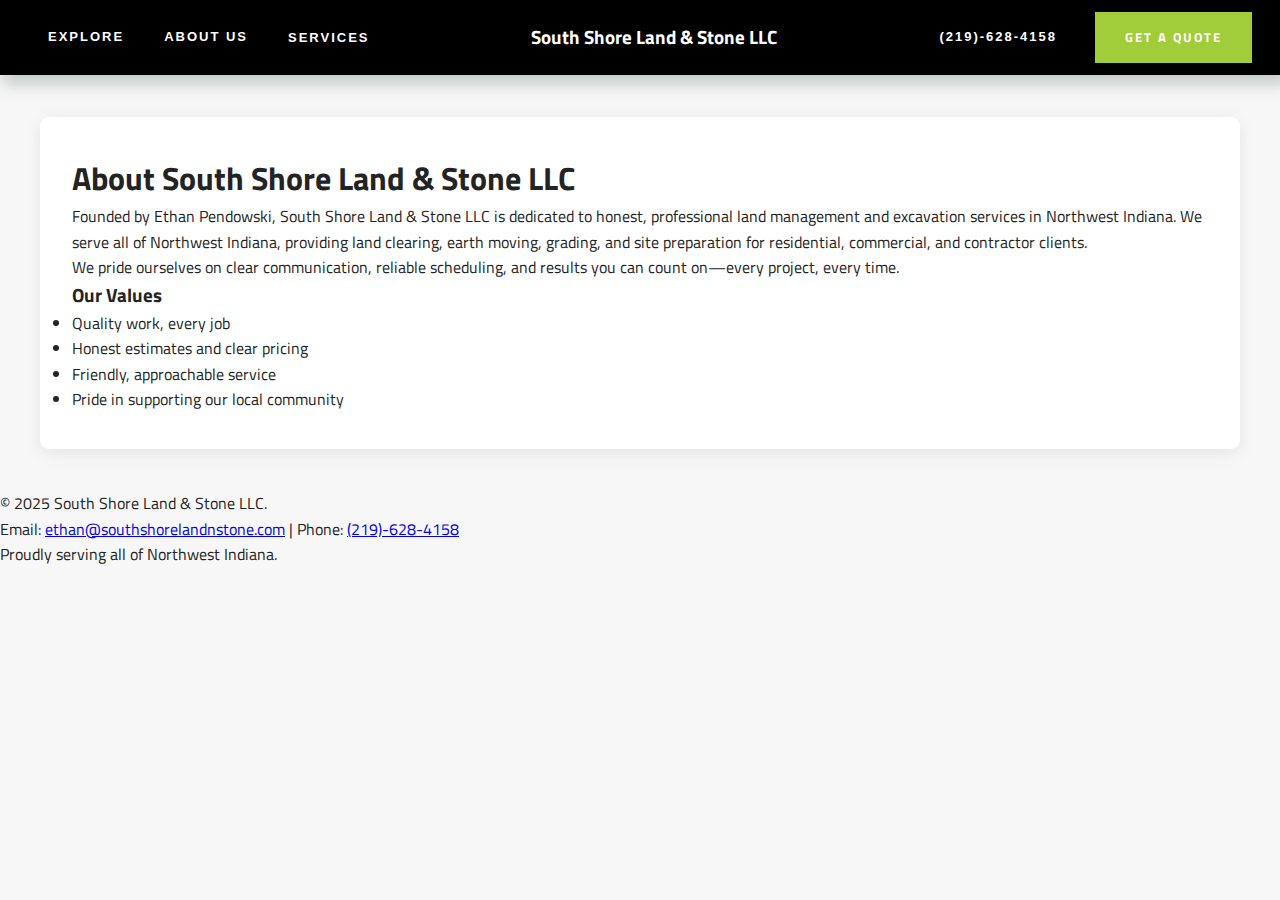
<file: about.html>
<!DOCTYPE html>
<html lang="en">
<head>
  <meta charset="UTF-8">
  <title>About Us | South Shore Land & Stone LLC</title>
  <meta name="viewport" content="width=device-width, initial-scale=1">
  <link rel="preconnect" href="https://fonts.googleapis.com">
  <link rel="preconnect" href="https://fonts.gstatic.com" crossorigin>
  <link href="https://fonts.googleapis.com/css2?family=Titillium+Web:wght@400;700&display=swap" rel="stylesheet">
  <link rel="stylesheet" href="style.css">
</head>
<body>
  <div id="loader" class="loader"></div>
  <header class="navbar">
    <div class="nav-block">
      <div class="nav">
        <nav class="nav-menu left-menu">
          <a href="index.html" class="nav-link top">Explore</a>
          <a href="about.html" class="nav-link">About Us</a>
          <div class="dropdown">
            <button class="dropdown-toggle nav-link">Services</button>
            <div class="dropdown-list">
              <a href="services.html#land-clearing" class="dropdown-link">Land Clearing &amp; Forestry Mulching</a>
              <a href="services.html#grading" class="dropdown-link">Grading &amp; Excavation</a>
              <a href="services.html#trenching" class="dropdown-link">Trenching</a>
              <a href="services.html#dumpster" class="dropdown-link">Dumpster Rentals</a>
            </div>
          </div>
        </nav>
        <a href="index.html" class="brand"><span class="logo-text">South Shore Land &amp; Stone LLC</span></a>
        <nav class="nav-menu right-menu">
          <a href="tel:12196284158" class="nav-link phone">(219)-628-4158</a>
          <a href="contact.html" class="nav-button">Get a Quote</a>
        </nav>
      </div>
      <div class="menu-button">
        <div class="menu-icon"></div>
      </div>
    </div>
  </header>
  <div class="container fade-section">
    <h1>About South Shore Land & Stone LLC</h1>
    <p>
      Founded by Ethan Pendowski, South Shore Land & Stone LLC is dedicated to honest, professional land management and excavation services in Northwest Indiana. We serve all of Northwest Indiana, providing land clearing, earth moving, grading, and site preparation for residential, commercial, and contractor clients.
    </p>
    <p>
      We pride ourselves on clear communication, reliable scheduling, and results you can count on—every project, every time.
    </p>
    <h3>Our Values</h3>
    <ul>
      <li>Quality work, every job</li>
      <li>Honest estimates and clear pricing</li>
      <li>Friendly, approachable service</li>
      <li>Pride in supporting our local community</li>
    </ul>
  </div>
  <footer>
    &copy; 2025 South Shore Land & Stone LLC.<br>
    Email: <a href="mailto:ethan@southshorelandnstone.com">ethan@southshorelandnstone.com</a> |
    Phone: <a href="tel:12196284158">(219)-628-4158</a><br>
    Proudly serving all of Northwest Indiana.
  </footer>
  <script>
    window.addEventListener('load', function () {
      document.getElementById('loader').style.display = 'none';

      const observer = new IntersectionObserver(function(entries, obs) {
        entries.forEach(function(entry) {
          if (entry.isIntersecting) {
            entry.target.classList.add('in-view');
            obs.unobserve(entry.target);
          }
        });
      }, { threshold: 0.1 });

      document.querySelectorAll('.fade-section').forEach(function(el) {
        observer.observe(el);
      });
    });
  </script>
</body>
</html>
</file>
<file: style.css>
/* ==== Reset & Base ==== */
* { box-sizing: border-box; margin: 0; padding: 0; }
body {
  font-family: 'Titillium Web', Arial, sans-serif;
  background: #f7f7f7;
  color: #232323;
  line-height: 1.6;
}

/* ==== Header & Navigation ==== */
/* South Shore Land Solutions style header */
header.navbar {
  background: #000;
  position: sticky;
  top: 0;
  z-index: 1000;
  padding: 0 28px;
  box-shadow: 5px 7px 14px 3px #10221633;
}
.nav-block,
.nav {
  display: flex;
  justify-content: space-between;
  align-items: center;
  max-width: 1280px;
  margin: 0 auto;
  width: 100%;
}
.nav-menu {
  display: flex;
  align-items: center;
}
.nav-link,
.dropdown-toggle {
  color: #fff;
  letter-spacing: 2px;
  text-transform: uppercase;
  padding: 27px 20px;
  font-family: Raleway, sans-serif;
  font-size: 13px;
  font-weight: 700;
  text-decoration: none;
  background: none;
  border: none;
  cursor: pointer;
  transition: color 0.2s;
}
.nav-link.email {
  display: none;
}
.nav-link:hover,
.dropdown-toggle:hover {
  color: #a1cd3a;
}
.brand {
  margin: 0 18px;
  padding: 10px 0;
  color: #fff;
  text-decoration: none;
  font-size: 1.2rem;
  font-weight: bold;
  display: flex;
  align-items: center;
}

/* Temporary logo styling */
.logo-img {
  height: 40px;
  width: auto;
  margin-right: 8px;
}
.nav-button {
  border: 3px solid #a1cd3a;
  background: #a1cd3a;
  color: #fff;
  padding: 12px 27px;
  margin-left: 18px;
  letter-spacing: 2px;
  text-transform: uppercase;
  text-decoration: none;
  font-size: 13px;
  font-weight: 700;
  transition: background-color 0.2s, border-color 0.2s, color 0.2s;
}
.nav-button:hover {
  background: #fff;
  border-color: #fff;
  color: #000;
}
.quote-btn {
  background: #6b9363;
  color: #fff;
  padding: 10px 24px;
  border-radius: 5px;
  text-decoration: none;
  font-weight: 600;
  display: inline-block;
  margin-top: 12px;
  transition: background 0.2s;
}
.quote-btn:hover {
  background: #507b4d;
}
.dropdown {
  position: relative;
}
.dropdown-list {
  display: none;
  position: absolute;
  top: 100%;
  left: 0;
  background: #000;
  flex-direction: column;
  min-width: 220px;
  box-shadow: 0 3px 6px rgba(0,0,0,0.2);
}
.dropdown:hover .dropdown-list {
  display: flex;
}
.dropdown-link {
  color: #fff;
  padding: 10px;
  text-decoration: none;
  white-space: nowrap;
}
.dropdown-link:hover {
  background: #222;
}
.menu-button {
  display: none;
  width: 30px;
  height: 22px;
  flex-direction: column;
  justify-content: space-between;
  cursor: pointer;
}

.menu-icon,
.menu-icon::before,
.menu-icon::after {
  content: "";
  display: block;
  height: 3px;
  background: #fff;
  border-radius: 2px;
  transition: transform 0.3s ease, opacity 0.3s ease;
}

.menu-icon::before { transform: translateY(-7px); }
.menu-icon::after { transform: translateY(4px); }

.nav-block.open .menu-icon { background: transparent; }
.nav-block.open .menu-icon::before { transform: rotate(45deg); }
.nav-block.open .menu-icon::after { transform: rotate(-45deg); }

/* ==== Hero Section ==== */
.hero {
  min-height: 65vh;
  background: url('images/hero.jpg') center/cover no-repeat;
  display: flex;
  align-items: center;
  justify-content: center;
  text-align: center;
  position: relative;
}

/* ==== Section Fade-In ==== */
.fade-section {
  opacity: 0;
  transform: translateY(40px);
  transition: opacity 0.6s ease-out, transform 0.6s ease-out;
}

.fade-section.in-view {
  opacity: 1;
  transform: translateY(0);
}
.hero-overlay {
  background: rgba(32,48,36,0.6);
  width: 100%;
  height: 100%;
  position: absolute;
  top: 0; left: 0;
  z-index: 1;
}
.hero-content {
  position: relative;
  z-index: 2;
  color: #fff;
  max-width: 650px;
  margin: auto;
  padding: 48px 18px;
}
.hero-content h1 {
  font-size: 2.8rem;
  font-weight: 700;
  margin-bottom: 16px;
}
.hero-content p {
  font-size: 1.3rem;
  margin-bottom: 32px;
}
.cta-btn {
  background: #6b9363;
  color: #fff;
  padding: 16px 40px;
  border-radius: 7px;
  text-decoration: none;
  font-weight: 600;
  display: inline-block;
  font-size: 1.15rem;
  transition: background .2s;
  border: none;
  cursor: pointer;
  box-shadow: 0 2px 12px rgba(107,147,99,0.11);
}
.cta-btn:hover {
  background: #507b4d;
}

/* ==== Stats Section ==== */
.stats {
  display: flex;
  justify-content: center;
  gap: 48px;
  background: #eef3ee;
  padding: 40px 0 26px 0;
  margin-bottom: 36px;
}
.stats-box {
  text-align: center;
}
.stats-box h2 {
  font-size: 2.5rem;
  font-weight: 700;
  color: #2d2d2d;
}
.stats-box p {
  font-size: 1.09rem;
  color: #5a5a5a;
}

/* ==== Main Container ==== */
.container {
  max-width: 1200px;
  margin: 42px auto;
  background: #fff;
  border-radius: 9px;
  box-shadow: 0 4px 18px rgba(0,0,0,0.08);
  padding: 36px 32px;
}

/* ==== Services Grid ==== */
.services-grid {
  display: grid;
  grid-template-columns: repeat(auto-fit, minmax(220px, 1fr));
  gap: 36px;
  margin: 28px 0 36px 0;
}
.service-card {
  background: #f8faf8;
  border-radius: 8px;
  padding: 24px 18px;
  box-shadow: 0 1px 7px rgba(130,163,123,0.03);
  text-align: center;
  transition: box-shadow 0.2s;
  border: 1px solid #e1eae1;
}
.service-card:hover {
  box-shadow: 0 4px 18px rgba(130,163,123,0.10);
}
.service-icon {
  font-size: 2.4rem;
  margin-bottom: 18px;
}

/* ==== Gallery Section ==== */
.gallery-section {
  margin: 44px 0 0 0;
}
.gallery-grid {
  display: grid;
  grid-template-columns: repeat(auto-fit, minmax(230px, 1fr));
  gap: 20px;
  margin-top: 18px;
}
.gallery-item {
  background: #ededed;
  border-radius: 6px;
  overflow: hidden;
  text-align: center;
}
.gallery-item img {
  width: 100%;
  height: 160px;
  object-fit: cover;
  display: block;
}
.gallery-item p {
  padding: 8px 0 12px;
  font-size: 1rem;
  color: #444;
}

/* ==== Video Section ==== */
.video-section {
  margin: 44px 0 32px 0;
  text-align: center;
}
.video-section iframe {
  width: 90%;
  max-width: 700px;
  height: 340px;
  border-radius: 12px;
  border: none;
}

/* ==== Testimonials Section ==== */
.testimonials-section {
  margin: 44px 0 0 0;
  padding: 28px 0;
  background: #f9faf9;
}
.testimonials-inner {
  display: flex;
  flex-wrap: wrap;
  gap: 44px;
  justify-content: center;
}
.testimonial-card {
  flex: 1 1 330px;
  background: #fff;
  border-radius: 8px;
  box-shadow: 0 2px 8px rgba(32,48,36,0.05);
  padding: 24px 18px;
  max-width: 380px;
}
.testimonial-card blockquote {
  font-style: italic;
  font-size: 1.13rem;
  margin-bottom: 16px;
  color: #4d4d4d;
}
.testimonial-card cite {
  font-size: 0.98rem;
  color: #6b9363;
  font-style: normal;
}

/* ==== Form ==== */
form label {
  display: block;
  margin-top: 16px;
  margin-bottom: 6px;
  font-weight: 500;
}
form input,
form textarea,
form select {
  width: 100%;
  padding: 10px;
  border: 1px solid #dbe3db;
  border-radius: 5px;
  margin-bottom: 12px;
  font-size: 1rem;
}
form textarea {
  min-height: 80px;
}
form button {
  background: #6b9363;
  color: #fff;
  border: none;
  padding: 12px 32px;
  border-radius: 5px;
  font-size: 1.08rem;
  font-weight: 600;
  cursor: pointer;
  transition: background .2s;
}
form button:hover {
  background: #507b4d;
}
.form-message {
  margin-top: 12px;
  font-weight: 500;
  color: #6b9363;
}
.service-fields {
  display: none;
}

/* ==== Contact Page ==== */
.contact-hero {
  background: url("https://landstoneoutdoor.com/wp-content/uploads/2023/05/Untitled-design.png") center right/cover no-repeat;
  position: relative;
}
.contact-hero .hero-overlay {
  background: rgba(0,0,0,0.55);
}
.contact-grid {
  display:flex;
  gap:40px;
  align-items:flex-start;
}
.contact-info {
  flex:1;
}
.contact-grid form {
  flex:1;
  background:#fff;
  padding:32px;
  border-radius:8px;
  box-shadow:0 4px 12px rgba(0,0,0,0.08);
}
@media (max-width: 800px) {
  .contact-grid {
    flex-direction: column;
  }
}


/* ==== Page Loader ==== */
.loader {
  position: fixed;
  top: 0;
  left: 0;
  width: 100%;
  height: 100%;
  background: #fff;
  display: flex;
  align-items: center;
  justify-content: center;
  z-index: 2000;
}
.loader::after {
  content: "";
  width: 40px;
  height: 40px;
  border: 4px solid #3898ec;
  border-top-color: transparent;
  border-radius: 50%;
  animation: spin 1s linear infinite;
}
@keyframes spin {
  to { transform: rotate(360deg); }
}

/* ==== Footer ==== */
.footer-section {
  margin-top: 40px;
  background: #2d2d2d;
  color: #eee;
  padding: 40px 0 20px;
  font-size: 1rem;
}
.footer-content {
  width: 90%;
  max-width: 1100px;
  margin: 0 auto;
}
.footer-grid {
  display: grid;
  grid-template-columns: repeat(auto-fit, minmax(220px, 1fr));
  gap: 20px;
}
.footer-column {
  font-size: 0.95rem;
  text-align: left;
}
.footer-logo {
  font-size: 1.4rem;
  font-weight: bold;
  margin-bottom: 8px;
  color: #fff;
}
.footer-title {
  text-transform: uppercase;
  font-weight: 600;
  margin-bottom: 8px;
  color: #fff;
}
.footer-link {
  color: #eee;
  text-decoration: none;
  display: block;
  margin-bottom: 6px;
}
.footer-link:hover {
  color: #6b9363;
}
.detail-footer-grid {
  margin-top: 30px;
  padding-top: 15px;
  border-top: 1px solid #555;
  display: flex;
  flex-wrap: wrap;
  justify-content: space-between;
  font-size: 0.9rem;
}
.detail-footer {
  margin: 5px 0;
}
.page-links {
  color: #6b9363;
  text-decoration: none;
}
.page-links:hover {
  color: #fff;
  text-decoration: underline;
}

@media (max-width: 600px) {
  .footer-grid {
    grid-template-columns: 1fr;
    text-align: center;
  }
  .detail-footer-grid { flex-direction: column; align-items: center; text-align: center; }
}

/* ==== Responsive ==== */
@media (max-width: 1000px) {
  .container { padding: 16px 5vw; }
}
@media (max-width: 800px) {
  .nav-menu {
    flex-wrap: wrap;
  }
  .stats {
    flex-direction: column;
    gap: 20px;
    padding: 20px 0 10px 0;
  }
  .gallery-grid,
  .services-grid,
  .testimonials-inner {
    grid-template-columns: 1fr;
    flex-direction: column;
    gap: 24px;
  }
  .hero-content h1 {
    font-size: 2rem;
  }
}

@media (max-width: 600px) {
  .menu-button { display: flex; }
  .nav-menu.left-menu {
    display: none;
    position: absolute;
    top: 100%;
    left: 0;
    right: 0;
    background: #000;
    flex-direction: column;
    text-align: center;
  }
  .nav-block.open .nav-menu.left-menu { display: flex; }
  .nav-menu.right-menu {
    display: flex;
  }
  .dropdown-list {
    position: static;
    box-shadow: none;
  }
  .dropdown.open .dropdown-list { display: flex; }
  .nav-link,
  .dropdown-toggle,
  .nav-button { padding: 16px 20px; }
  .nav-link.email { display: inline-block; }
}
</file>
